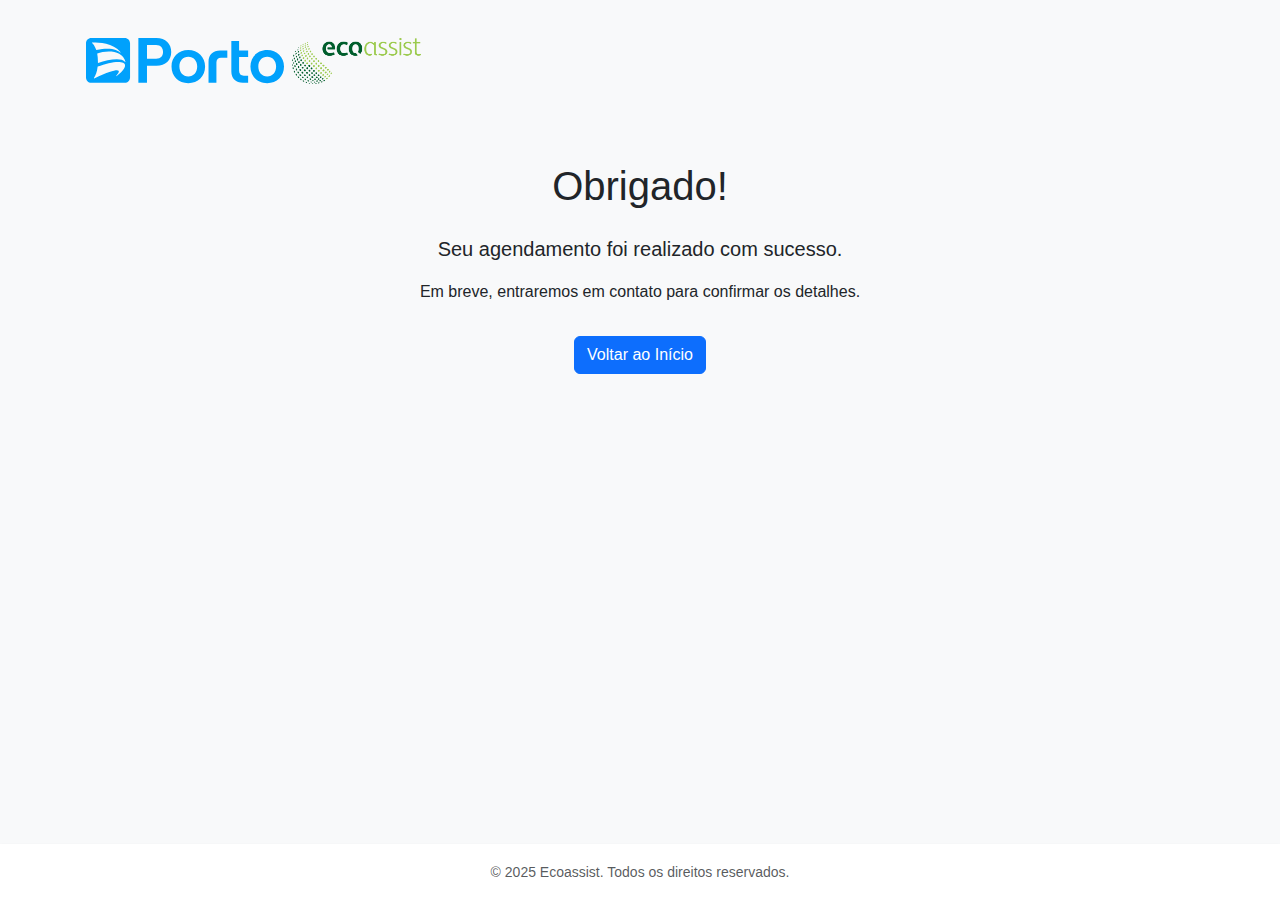
<file: obrigado.html>
<!DOCTYPE html>
<html lang="pt-BR">
<head>
  <meta charset="UTF-8">
  <meta name="viewport" content="width=device-width, initial-scale=1.0">
  <title>Obrigado</title>
  <link href="https://cdn.jsdelivr.net/npm/bootstrap@5.3.3/dist/css/bootstrap.min.css" rel="stylesheet">
  <link rel="stylesheet" href="style.css">
</head>
<body class="bg-light d-flex flex-column min-vh-100">

  <!-- Cabeçalho -->
  <header class= "container mt-4">
    <div class="d-flex align-items-left mb-3">
    <img src="img/Porto_2022.svg" alt="Logo">
    <img src="img/ecoassist_.png" alt="Logo">
  </div>
  </header>

  <!-- Conteúdo principal -->
  <main class="container text-center my-5 flex-grow-1">
    <h1 class="mb-4">Obrigado!</h1>
    <p class="lead">Seu agendamento foi realizado com sucesso.</p>
    <p>Em breve, entraremos em contato para confirmar os detalhes.</p>
    <a href="index.html" class="btn btn-primary mt-3">Voltar ao Início</a>
  </main>

  <!-- Rodapé -->
  <footer class="bg-white text-center py-3 shadow-sm mt-auto">
    <div class="container">
      <small class="text-muted">&copy; 2025 Ecoassist. Todos os direitos reservados.</small>
    </div>
  </footer>

</body>
</html>
</file>
<file: style.css>
/* Ajuste geral do body */
body {
  background-color: #f8f9fa;
  font-family: 'Segoe UI', sans-serif;
}

/* Ajuste do cabeçalho */
.container > .d-flex {
  padding-top: 10px;
  padding-bottom: 10px;
}

/* Logos */
img {
  height: 50px;
  max-width: 100%;
  padding: 2px;
  margin: 2px;
}
/* img[alt="Logo Assurant"] {
  height: 150px !important;
  max-width: 100%;
} */

/* Título */
h2 {
  margin-top: 10px;
  margin-bottom: 20px;
}

/* Fieldsets */
fieldset {
  background-color: #fff;
}

/* Botão Enviar */
button[type="submit"] {
  font-weight: 600;
  padding: 10px 30px;
  font-size: 16px;
}

/* Textarea */
textarea.form-control {
  resize: vertical;
  min-height: 80px;
}

/* Mobile adjustments */
@media (max-width: 768px) {
  .d-flex.justify-content-between {
    flex-direction: column;
    align-items: center;
    gap: 1rem;
  }

  .text-end,
  .d-flex.justify-content-end {
    justify-content: center !important;
    text-align: center !important;
  }

  button[type="submit"] {
    width: 100%;
  }
}
</file>
